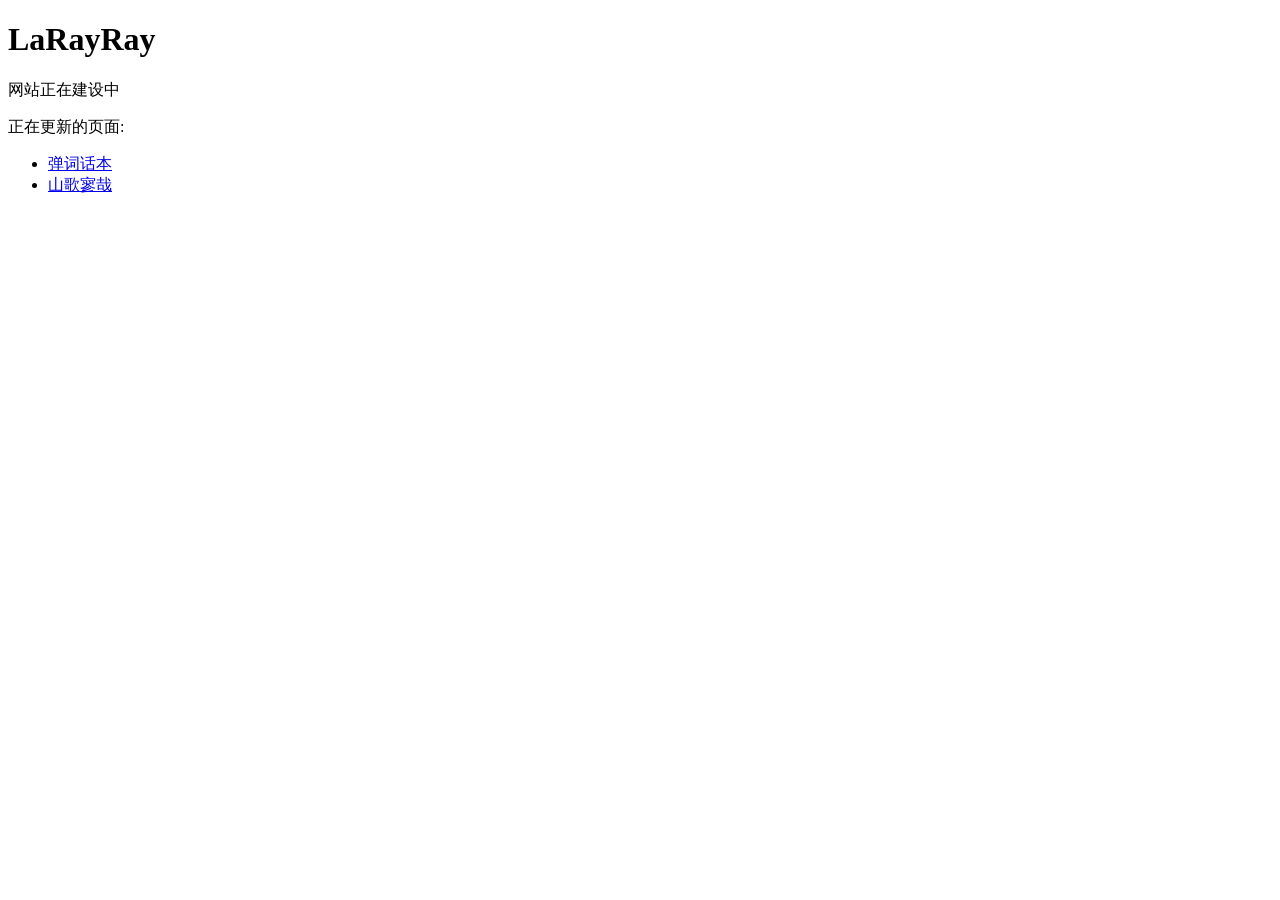
<file: index.html>
<!doctype html><html><head><meta charset=UTF-8><meta name=viewport content="width=device-width,initial-scale=1"><meta name=google-site-verification content="bAflqwR6Hp5xQMRYmknmBEMAHZM8XokaPx-12oxVWFc"><title>LaRayRay</title></head><body class=no_animation><h1>LaRayRay</h1><p>网站正在建设中<div>正在更新的页面:</div><div><ul><li><a href=/albums/弹词话本/10.珍珠塔.html>弹词话本</a><li><a href=/albums/山歌寥哉/00.序曲.html>山歌寥哉</a></ul></div></body></head>
</file>
